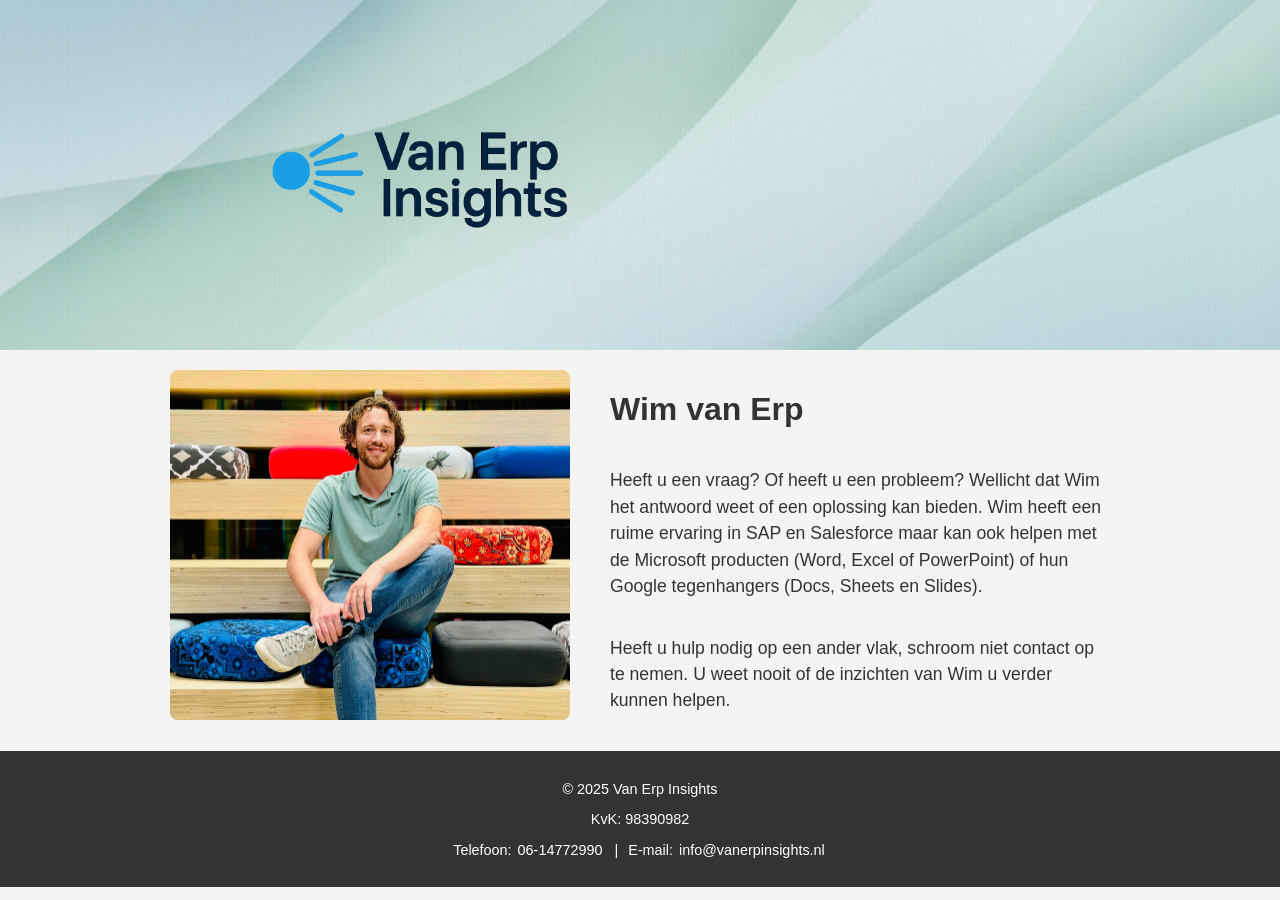
<file: index.html>
<!DOCTYPE html>
<html lang="nl">
<head>
  <meta charset="UTF-8">
  <meta name="viewport" content="width=device-width, initial-scale=1.0">
  <title>Van Erp Insights</title>
  <link rel="stylesheet" href="style.css">
  <link rel="icon" type="image/x-icon" href="favicon.ico">
</head>
<body>

  <!-- Header met achtergrond -->
  <header class="header">
    <div class="header-inner">
      <img src="Van Erp Insights logo.png" alt="Logo Van Erp Insights" class="logo fade-in-logo">
    </div>
  </header>

  <!-- Hero-sectie -->
  <main class="hero-section">
    <img src="Wim.jpg" alt="Portret Wim van Erp" class="hero fade-in-hero">
    <div class="hero-text">
      <h1>Wim van Erp</h1>
      <p>
        Heeft u een vraag? Of heeft u een probleem? Wellicht dat Wim het antwoord weet of een oplossing kan bieden. 
        Wim heeft een ruime ervaring in SAP en Salesforce maar kan ook helpen met de Microsoft producten (Word, Excel of PowerPoint) 
        of hun Google tegenhangers (Docs, Sheets en Slides).
      </p>
      <p>
        Heeft u hulp nodig op een ander vlak, schroom niet contact op te nemen. 
        U weet nooit of de inzichten van Wim u verder kunnen helpen.
      </p>
    </div>
  </main>

  <!-- Footer -->
  <footer>
    <p>© 2025 Van Erp Insights</p>
    <p>KvK: <span class="kvk">98390982</span></p>
    <p class="contact-info">
      <span class="phone">Telefoon: <a href="tel:+31614772990">06-14772990</a></span>
      <span class="separator">|</span>
      <span class="email">E-mail: <a href="mailto:info@vanerpinsights.nl">info@vanerpinsights.nl</a></span>
    </p>
  </footer>

</body>
</html>
</file>
<file: style.css>
/* Basis setup */
html, body {
  margin: 0;
  padding: 0;
  font-family: Arial, sans-serif;
  background-color: #f4f4f4;
  color: #333;
}

body {
  display: flex;
  flex-direction: column;
  min-height: 100%;
}

/* Header met achtergrond */
.header {
  background-image: url('Achtergrond.png');
  background-size: cover;
  background-position: center;
  width: 100%;
  display: flex;
  justify-content: center; /* center de inner container */
}

/* Container voor logo zodat het boven hero-afbeelding staat */
.header-inner {
  width: 400px; /* zelfde breedte als hero-afbeelding */
  display: flex;
  justify-content: flex-start; /* logo aan de linkerkant van container */
  /* kleine marge om iets naar links te verschuiven, niet buiten beeld */
  margin-left: -30%; /* pas waarde aan om exact uit te lijnen */
}

/* Logo */
.logo {
  max-width: 350px;
  height: auto;
}

/* Hero-sectie */
.hero-section {
  display: flex;
  flex-direction: column;
  align-items: center;
  gap: 20px;
  padding: 20px;
}

.hero {
  max-height: 350px;
  width: auto;
  max-width: 400px;
  border-radius: 8px;
  object-fit: cover;
}

.hero-text {
  max-width: 500px;
  display: flex;
  flex-direction: column;
  justify-content: center;
  text-align: center;
}

.hero-text p {
  font-size: 1.1em;
  line-height: 1.5em;
}

/* Footer */
footer {
  background-color: #333;
  color: white;
  padding: 15px 20px;
  text-align: center;
  font-size: 0.9em;
}

footer a {
  color: #ffffff;
  text-decoration: none;
  margin: 0 2px;
}

footer a:hover {
  text-decoration: underline;
}

footer .contact-info {
  display: flex;
  justify-content: center;
  gap: 5px;
  flex-wrap: wrap;
  align-items: center;
}

footer .separator {
  display: inline;
  margin: 0 5px;
}

/* Fade-in animaties */
.fade-in-logo {
  opacity: 0;
  transform: translateY(-20px);
  animation: fadeInLogo 1s forwards;
}

.fade-in-hero {
  opacity: 0;
  transform: translateY(20px);
  animation: fadeInHero 1s forwards 0.5s;
}

@keyframes fadeInLogo {
  to { opacity: 1; transform: translateY(0); }
}

@keyframes fadeInHero {
  to { opacity: 1; transform: translateY(0); }
}

/* Desktop: afbeelding links, tekst rechts */
@media (min-width: 801px) {
  .hero-section {
    flex-direction: row;
    align-items: stretch;
    justify-content: center;
    gap: 40px;
  }
  .hero-text {
    text-align: left;
    align-items: flex-start;
  }
}

/* Tablet */
@media (max-width: 800px) {
  .header-inner {
    margin-left: -15%; /* minder verschuiving op tablet */
    width: 250px;
  }
  .hero-section img.hero {
    max-height: 250px;
  }
  .hero-text {
    max-width: 90%;
  }
  .header-inner {
    width: 250px;
  }
  .logo {
    max-width: 150px;
  }
}

/* Mobiel */
@media (max-width: 600px) {
  .header-inner {
    margin-left: -10%; /* subtiele verschuiving mobiel */
    width: 200px;
  }
  .hero-section {
    flex-direction: column;
    align-items: center;
  }
  .hero-text {
    max-width: 95%;
    text-align: center;
    align-items: center;
  }
  .hero-section img.hero {
    max-height: 200px;
  }
  .header-inner {
    width: 200px;
  }
  .logo {
    max-width: 120px;
  }
  footer .contact-info {
    flex-direction: column;
    gap: 5px;
  }
  footer .separator {
    display: none;
  }
}
</file>
